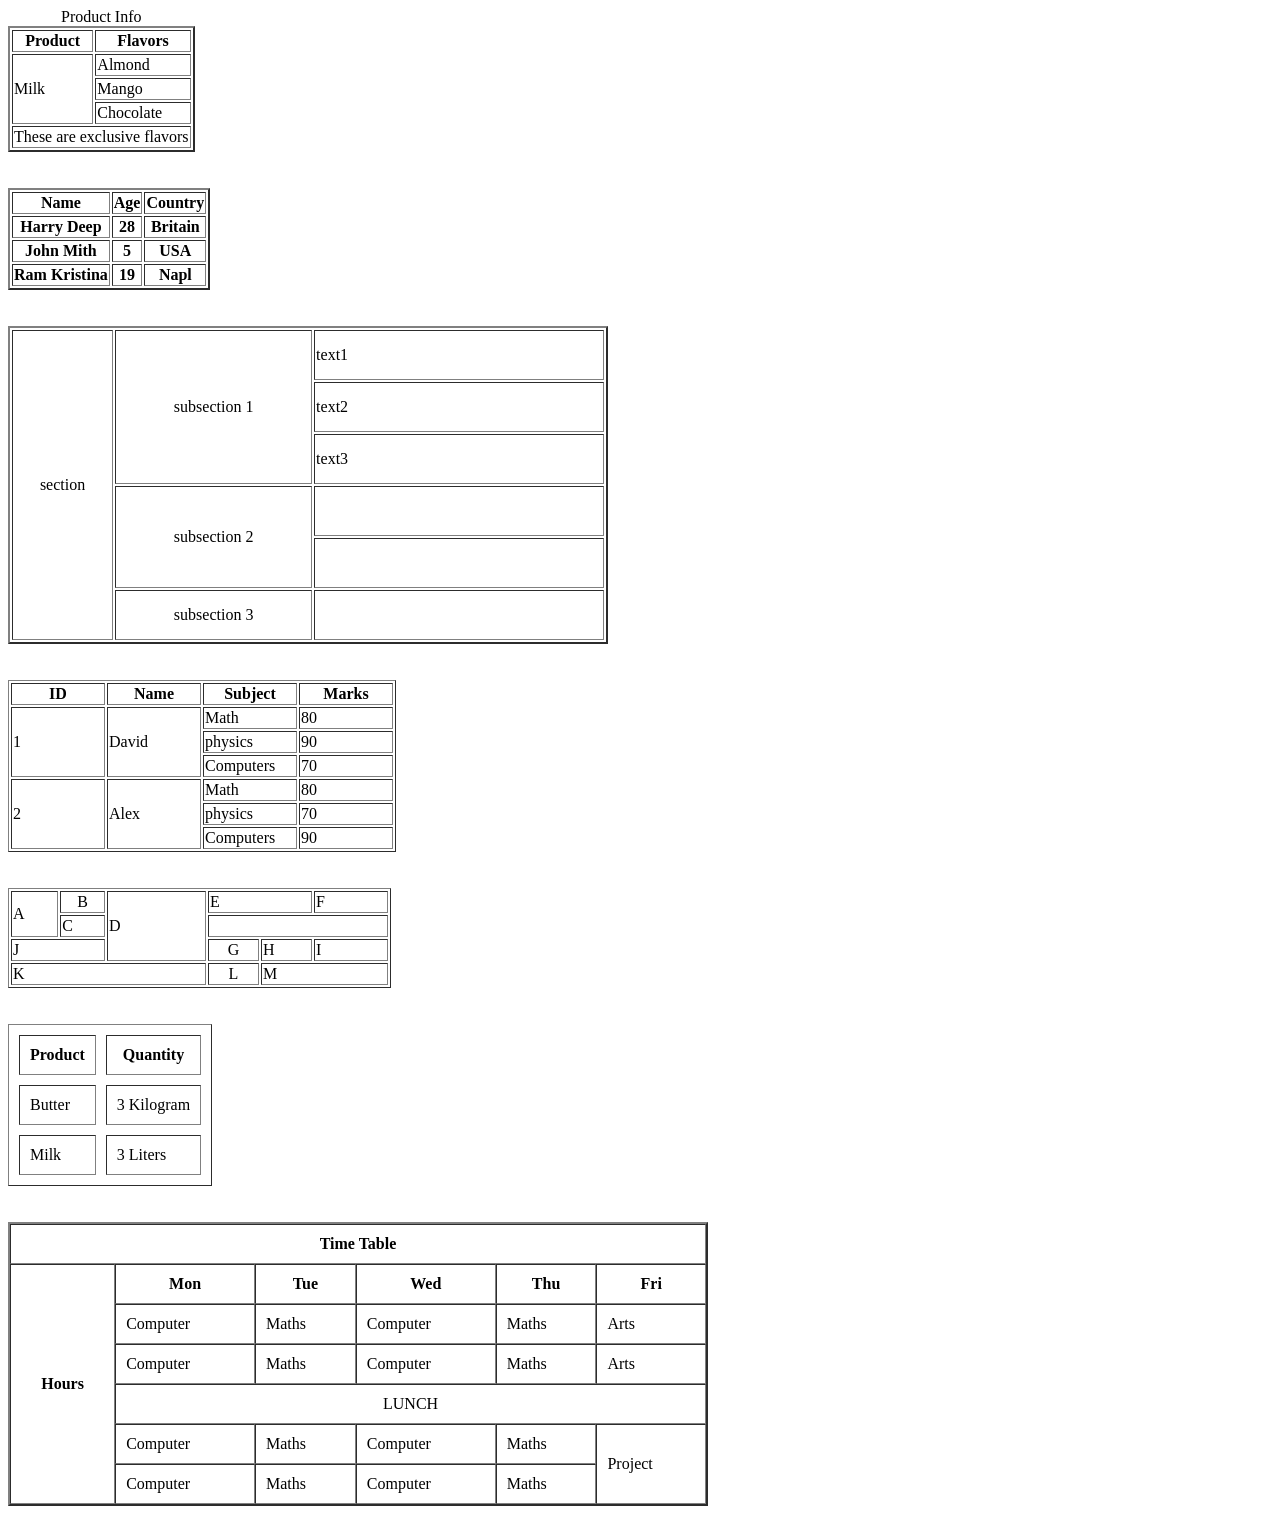
<file: 16-Tables/html/table.html>
<!DOCTYPE html>
<html lang="en">
<head>
    <meta charset="UTF-8">
    <meta name="viewport" content="width=device-width, initial-scale=1.0">
    <title>Document</title>
</head>
<body>
       <title>Product Info</title>
</head>
<body>

<table border="2" >
    
    <caption>Product Info</caption>

    <tr>
        <th>Product</th>
        <th>Flavors</th>
    </tr>

    <tr>
        <td rowspan="3">Milk</td>
        <td>Almond</td>
    </tr>

    <tr>
        <td>Mango</td>
    </tr>

    <tr>
        <td>Chocolate</td>
    </tr>

    <tr>
        <td colspan="2">
            These are exclusive flavors
        </td>
    </tr>

</table>
    

<br>
<br>
<table border="2" >
    
   <tbody>

    <tr>
       <th>Name</th> 
        <th>Age</th>
          <th>Country</th>
    </tr>

    <tr>
        <th>Harry Deep</th>
        <th>28</th>
         <th>Britain</th>
    </tr>

    <tr>
        <th>John Mith</th>
         <th>5</th>
          <th>USA</th>
    </tr>

    <tr>
        <th>Ram Kristina</th>
        <th>19</th>
        <th>Napl</th>
    </tr>

   </tbody>

</table>


<br>
<br>

<table border="2" width="600" height="300">

    <tr height="50">
        <td rowspan="6" width="100" align="center">section</td>
        <td rowspan="3" width="200" align="center">subsection 1</td>
        <td width="300">text1</td>
    </tr>

    <tr height="50">
        <td>text2</td>
    </tr>

    <tr height="50">
        <td>text3</td>
    </tr>

    <tr height="50">
        <td rowspan="2" align="center">subsection 2</td>
        <td></td>
    </tr>

    <tr height="50">
        <td></td>
    </tr>

    <tr height="50">
        <td align="center">subsection 3</td>
        <td></td>
    </tr>

</table>

</body>
</html>
   

<br>
<br>


<table border="1" >
    
 

    <tr>
        <th>ID</th>
        <th>Name</th>
        <th>Subject</th>
        <th>Marks</th>
        

    </tr>

    <tr  >
        <td rowspan="3" style="width: 90px;">1</td>
        <td rowspan="3" style="width: 90px;">David</td>
           <td style="width: 90px;">Math</td>
              <td>80</td>
                 
    </tr>

    <tr>
        <td >physics</td>
                 <td style="width: 90px;" >90</td>
    </tr>
    <tr>      
                 <td>Computers</td>
                 <td style="width: 90px;">70</td>
                 
    </tr>
        <tr>
        <td rowspan="3">2</td>
        <td rowspan="3">Alex</td>
           <td>Math</td>
              <td style="width: 90px;">80</td>
                 
    </tr>
     <tr>
        <td>physics</td>
                 <td style="width: 90px;">70</td>
    </tr>

    <tr>
        <td>Computers</td>
        <td style="width: 90px;">90</td>
    </tr>

</table>

<br>
<br>

<table border="1"
  <tr>
    <td rowspan="2">A</td>
    <td style="text-align: center;">B</td>
    <td rowspan="3" style="width: 95px;">D</td>
    <td colspan="2" style="width: 100px;">E</td>
    <td style="width: 70px;">F</td>
  </tr>

  <tr>
    <td>C</td>
    <td colspan="3"></td>
  </tr>

  <tr>
    <td colspan="2"  style="width: 90px; ">J</td>
    <td style="text-align: center;">G</td>
    <td>H</td>
    <td>I</td>
  </tr>

  <tr>
    <td colspan="3" style="width: 90px;" >K</td>
    <td style="text-align: center;">L</td>
    <td colspan="2">M</td>
  </tr>
  </table>

  <br>
  <br>
<table border="1"  cellspacing="10" cellpadding="10">
  <tr>
    <th>Product</th>
    <th>Quantity</th>
  </tr>
  <tr>
    <td>Butter</td>
    <td>3 Kilogram</td>
  </tr>
  <tr>
    <td>Milk</td>
    <td>3 Liters</td>
  </tr>
</table>


<br>
<br>
<table border="2" cellpadding="10" cellspacing="0" width="700">

   
    <tr>
        <th colspan="6">Time Table</th>
    </tr>

    <tr>
        <th rowspan="6">Hours</th>
        <th>Mon</th>
        <th>Tue</th>
        <th>Wed</th>
        <th>Thu</th>
        <th>Fri</th>
    </tr>


    <tr>
        <td>Computer</td>
        <td>Maths</td>
        <td>Computer</td>
        <td>Maths</td>
        <td>Arts</td>
    </tr>


    <tr>
        <td>Computer</td>
        <td>Maths</td>
        <td>Computer</td>
        <td>Maths</td>
        <td>Arts</td>
    </tr>

 
    <tr>
        <td colspan="5" align="center">LUNCH</td>
    </tr>

 
    <tr>
        <td>Computer</td>
        <td>Maths</td>
        <td>Computer</td>
        <td>Maths</td>
        <td rowspan="2">Project</td>
    </tr>

 
    <tr>
        <td>Computer</td>
        <td>Maths</td>
        <td>Computer</td>
        <td>Maths</td>
    </tr>

</table>

  </table>
</table>
</file>
